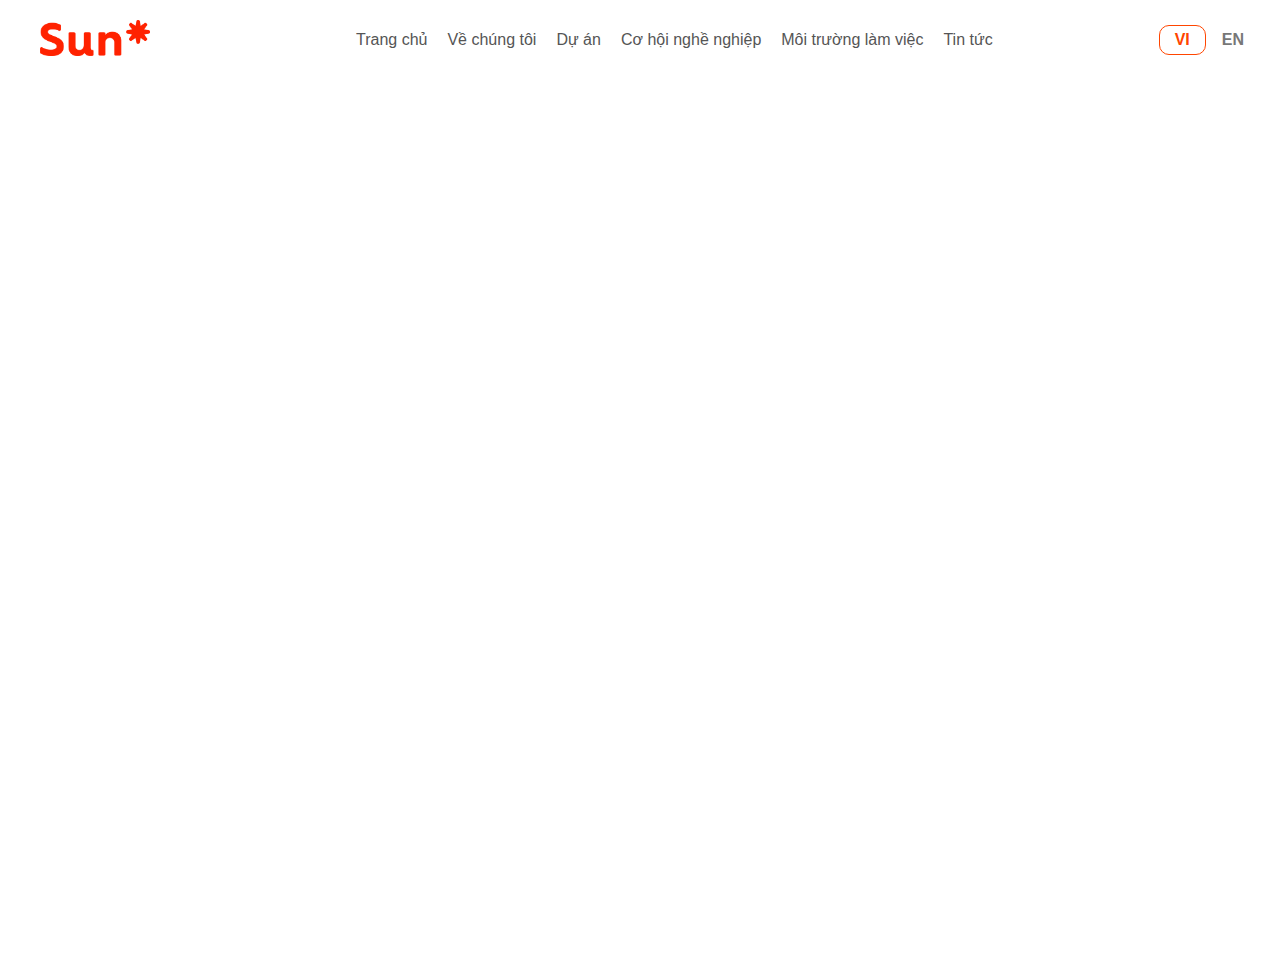
<file: html/home.html>
<!DOCTYPE html>
<html lang="en">
<head>
    <meta charset="UTF-8">
    <meta name="viewport" content="width=device-width, initial-scale=1.0">
    <title>Sun asterisk</title>
    <link rel="stylesheet" href="../css/style.css">
</head>
<body>
    <header>
        <div class="logo">
            <a href="home.html" class="logo">
                <img src="../images/logo-sun@2x.png" alt="MyWebsite Logo">
            </a>
            
        </div>
        <div>
        <nav>
            <ul>
                <li><a href="#" class="active">Trang chủ</a></li>
                <li><a href="#" >Về chúng tôi</a></li>
                <li><a href="#" >Dự án</a></li>
                <li><a href="#" >Cơ hội nghề nghiệp</a></li>
                <li><a href="#" >Môi trường làm việc</a></li>
                <li><a href="#" >Tin tức</a></li>
            </ul>
        </nav>
        </div>
        <div class="language-switcher">
            <button class="lang_active">VI</button>
            <button class="lang">EN</button>
        </div>
    </header>
    <section class="video-banner">
        <div class="video__mobile"><video src="https://sun-asterisk.vn/wp-content/uploads/2020/11/mv-sp.mp4" autoplay="" muted="" webkit-playsinline="" playsinline="" loop=""></video></div>
    </section>    
</body>
</html>
</file>
<file: css/style.css>
/* Tổng quan */
* {
    margin: 0;
    padding: 0;
    box-sizing: border-box;
}

body {
    font-family: Arial, sans-serif;
}

header {
    display: flex;
    justify-content: space-between;
    align-items: center;
    padding: 10px 20px;
    background-color: #fff;
}

.logo img {
    width: 150px; /* Chỉnh lại kích thước logo */
    height: auto; /* Tự động điều chỉnh chiều cao để giữ tỉ lệ hình ảnh */
    padding: 10px 20px;
}


nav ul {
    display: flex;
    list-style-type: none;
}

nav ul li {
    margin-left: 20px;
}

nav ul li a {
    text-decoration: none;
    color: #555;
    font-size: 16px;
}


/* .language-switcher {
    display: flex;
} */
.language-switcher {
    display: flex;
    align-items: center;
}

.language-switcher .lang {
    border: 1px solid #ffffff; 
    background-color: transparent; /* Nền trong suốt */
    padding: 5px 15px; /* Căn lề bên trong nút */
    font-size: 16px; /* Kích thước chữ */
    font-weight: bold;
    cursor: pointer;
    color: #777; /* Màu chữ mặc định */
    transition: all 0.3s ease; /* Hiệu ứng khi hover hoặc khi kích hoạt */
    border-radius: 10px;
}

.language-switcher .lang_active {
    border: 1px solid #FF4500; 
    background-color: transparent; /* Nền trong suốt */
    padding: 5px 15px; /* Căn lề bên trong nút */
    font-size: 16px; /* Kích thước chữ */
    font-weight: bold;
    cursor: pointer;
    color: #FF4500; /* Màu chữ mặc định */
    border-radius: 10px;
}

.language-switcher .lang:not(.active):hover {
    color: #FF4500; /* Màu chữ đổi sang đỏ khi hover */
}

/*banner */
.video-banner {
    position: relative;
    width: 100%;
    height: 100vh; /* Chiều cao của video banner bằng chiều cao của màn hình */
    overflow: hidden;
    margin: 0;
}
.video__mobile {
    position: absolute;
    top: 0;
    left: 0;
    width: 100%;
    height: 100%;
}

.video__mobile video {
    position: absolute;
    top: 0;
    left: 0;
    width: 100%;
    height: 100%;
    object-fit: cover; /* Đảm bảo video bao phủ toàn bộ phần tử */
}
</file>
